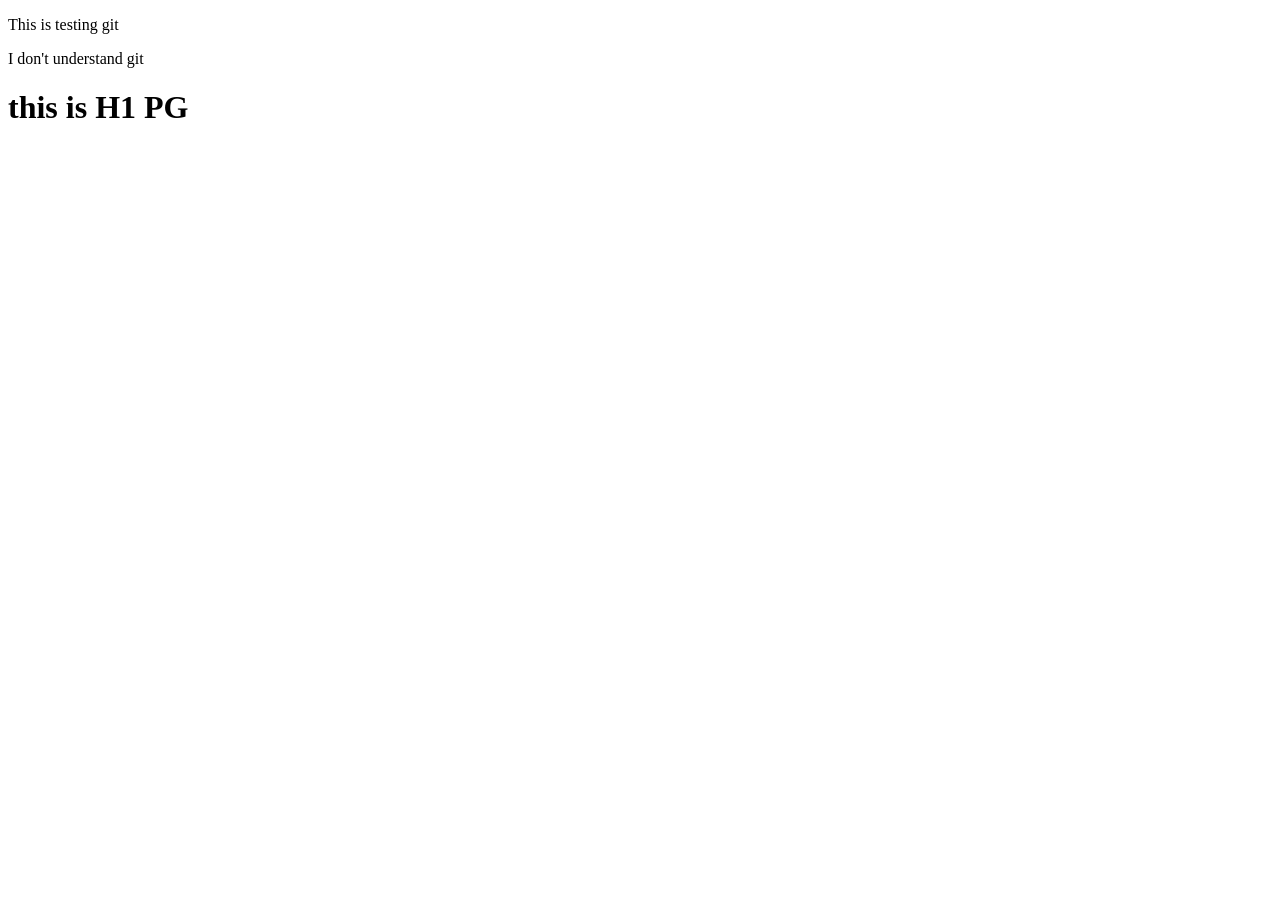
<file: index.html>
<!DOCTYPE html>
<html lang="en">
<head>
    <meta charset="UTF-8">
    <meta name="viewport" content="width=device-width, initial-scale=1.0">
    <title>Document</title>
</head>
<body>
    <p>This is testing git</p>
    <p>I don't understand git</p>
    <h1>
        this is H1 PG
    </h1>
</body>
</html>
</file>
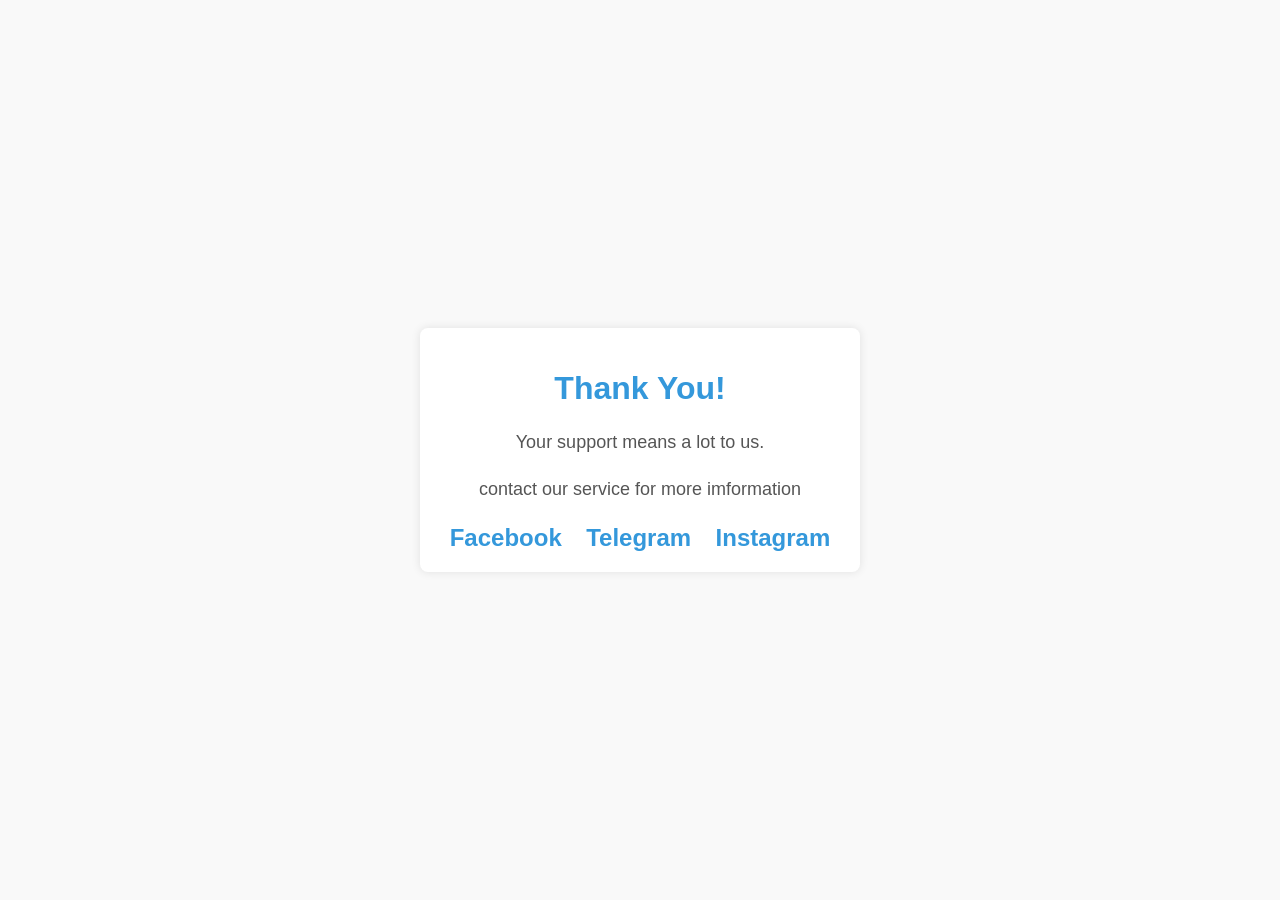
<file: Dislike.html>
<!DOCTYPE html>
<html lang="en">
<head>
    <meta charset="UTF-8">
    <meta name="viewport" content="width=device-width, initial-scale=1.0">
    <title>Thank You</title>
    <style>
        body {
            font-family: 'Arial', sans-serif;
            background-color: #f9f9f9;
            margin: 0;
            padding: 0;
            display: flex;
            align-items: center;
            justify-content: center;
            height: 100vh;
        }

        .container {
            text-align: center;
            padding: 20px;
            border-radius: 8px;
            background-color: #fff;
            box-shadow: 0 0 10px rgba(0, 0, 0, 0.1);
        }

        h1 {
            color: #3498db;
        }

        p {
            color: #555;
            font-size: 18px;
            line-height: 1.6;
        }

        a {
            color: #27ae60;
            text-decoration: none;
            font-weight: bold;
        }

        a:hover {
            text-decoration: underline;
        }

        .social-icons {
            margin-top: 20px;
        }

        .social-icons a {
            display: inline-block;
            margin: 0 10px;
            color: #3498db;
            font-size: 24px;
        }
    </style>
</head>
<body>
    <div class="container">
        <h1>Thank You!</h1>
        <p>Your support means a lot to us.</p>
        <p>contact our service for more imformation</p>
        
        <div class="social-icons">
            <a href="https://www.facebook.com/ho.ur.37266136" target="_blank">Facebook</a>
            <a href="http://t.me/Lihour_thedrifter" target="_blank">Telegram</a>
            <a href="https://www.instagram.com/_hour18mar_/?hl=en" target="_blank">Instagram</a>
        </div>
    </div>
</body>
</html>
</file>
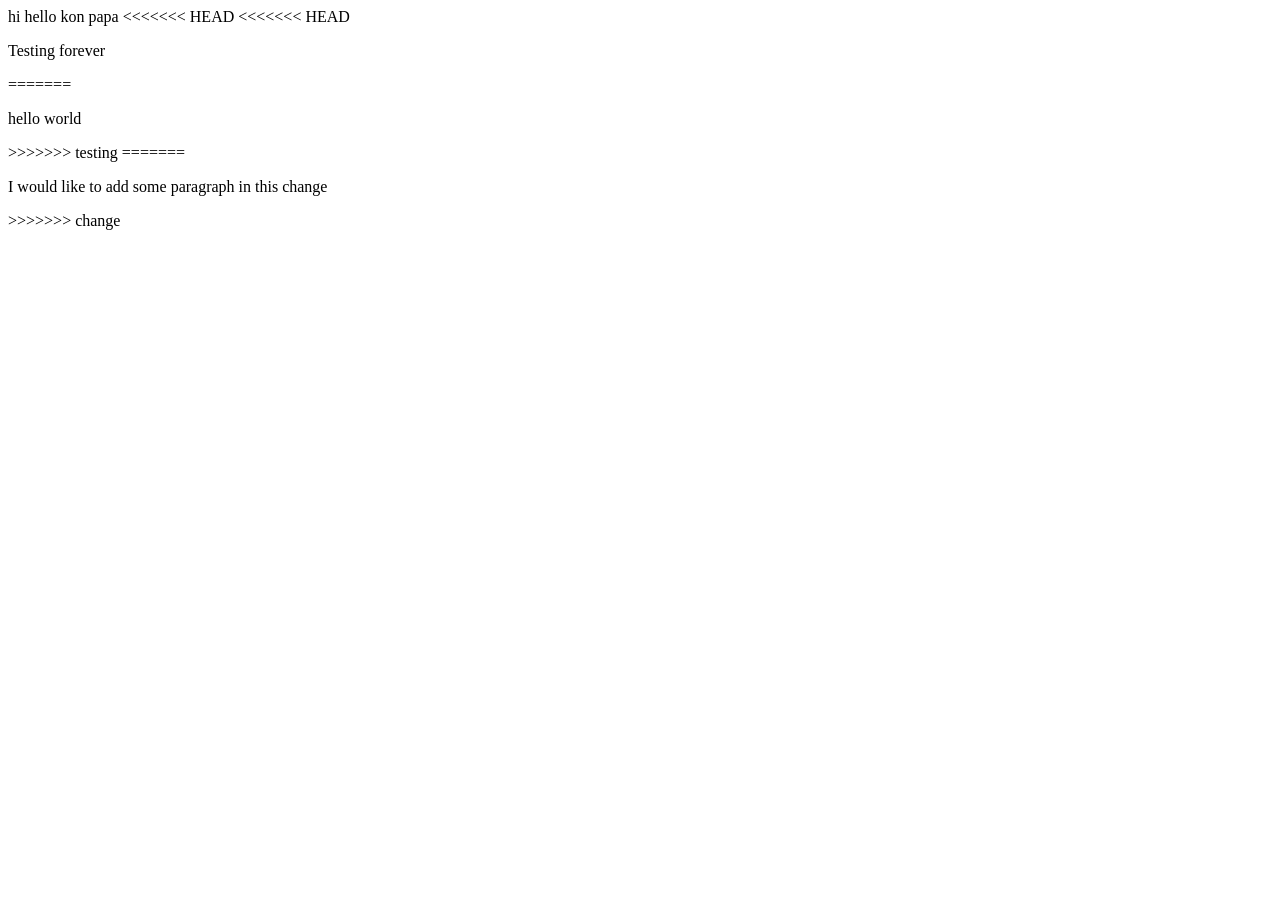
<file: html.html>
<!DOCTYPE html>
<html lang="en">
<head>
    <meta charset="UTF-8">
    <meta name="viewport" content="width=device-width, initial-scale=1.0">
    <title>Document</title>
</head>
<body>
    hi
    hello kon papa
<<<<<<< HEAD
<<<<<<< HEAD
    <p>Testing forever</p>
=======
    <p>hello world</p>
>>>>>>> testing
=======
    <p>I would like to add some paragraph in this change</p>
>>>>>>> change
</body>
</html>
</file>
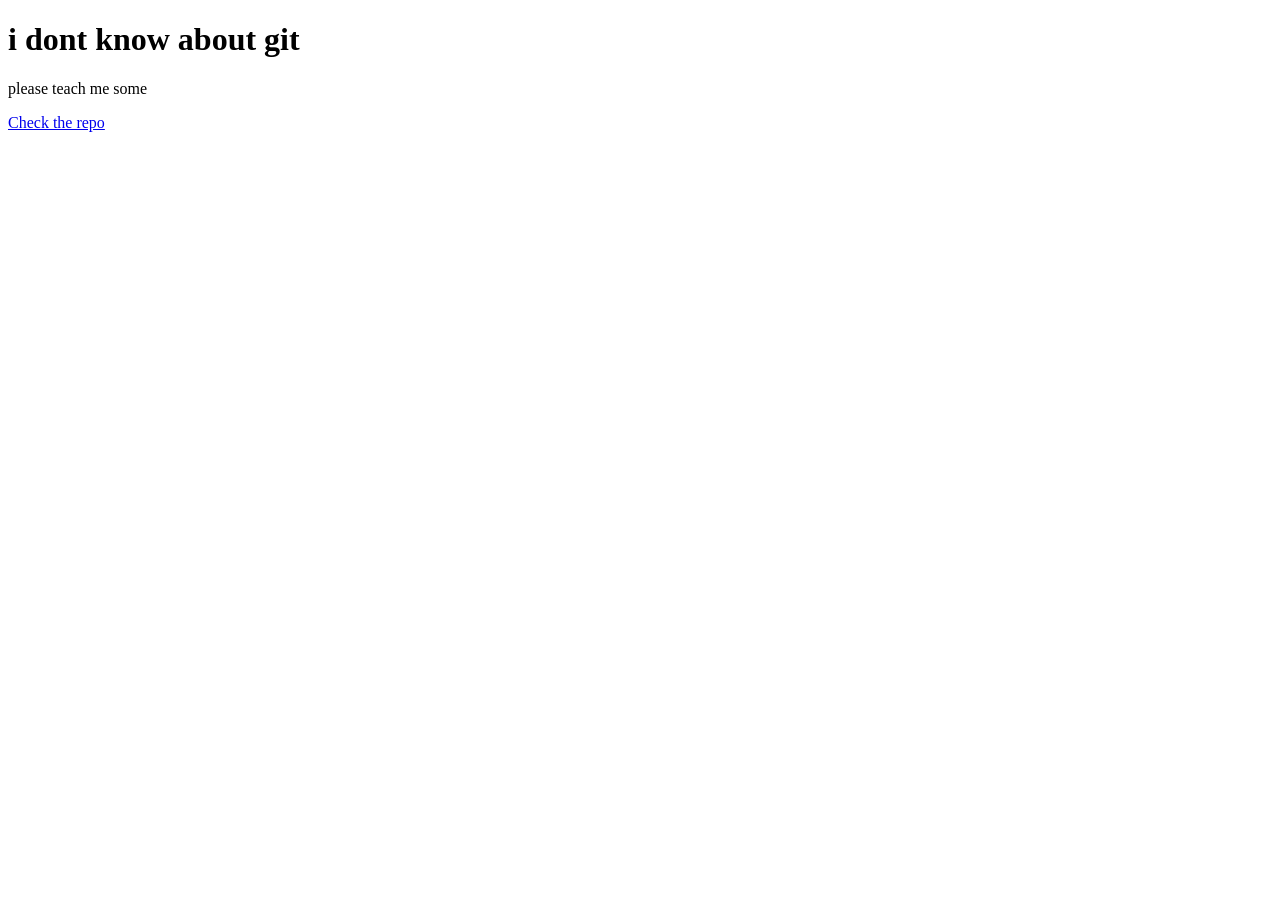
<file: Homework/pheakgit1.html>
<!doctype html>
<html lang="en">
  <head>
    <meta charset="UTF-8" />
    <title>My Simple Page</title>
  </head>
  <body>
    <h1>i dont know about git</h1>
    <p>please teach me some</p>

    <a href="https://github.com/lordhour/tylihour">Check the repo</a>
  </body>
</html>
</file>
